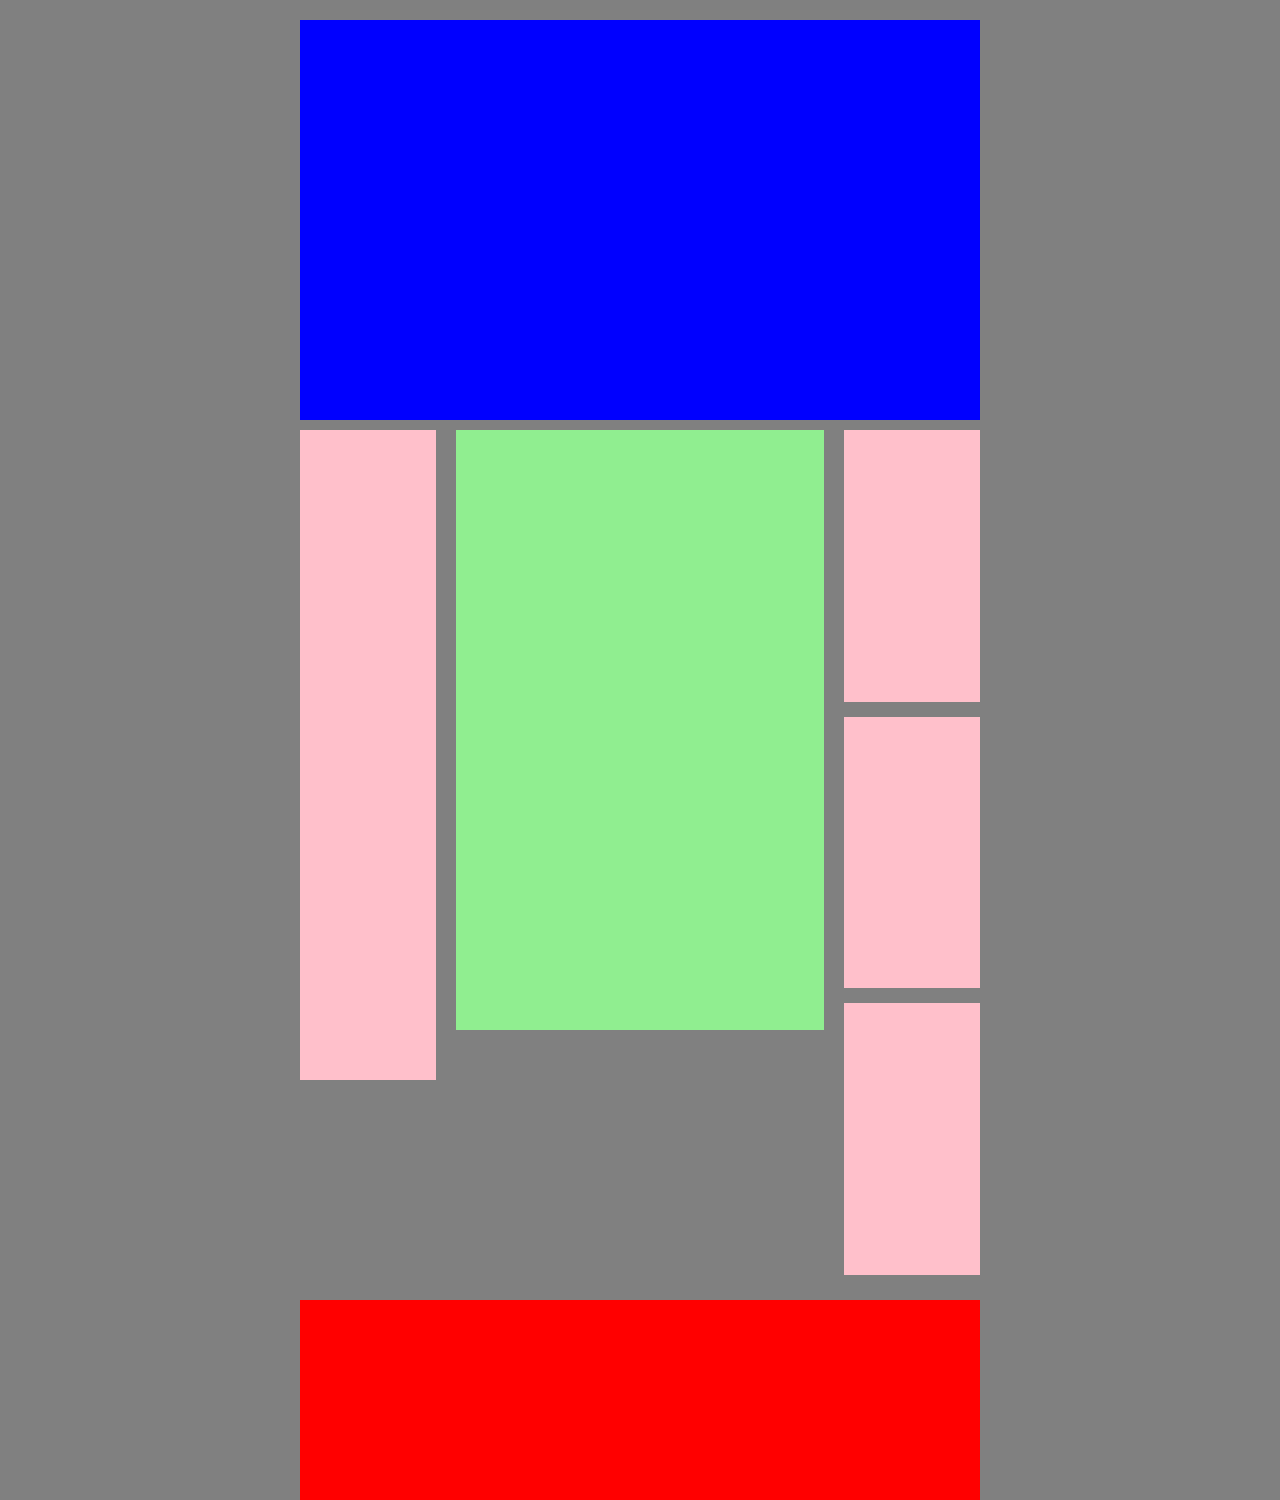
<file: index.html>
<!DOCTYPE html>
<html lang="en">
<head>
	<meta charset="UTF-8">
	<meta name="viewport" content="width=device-width, initial-scale=1.0">
	<meta http-equiv="X-UA-Compatible" content="ie=edge">
	<link rel="icon" type="image/png" sizes="16x16" href="img/icon.png">
	<link rel="stylesheet" href="css/style.css">
	<title>Struttura-wp</title>
</head>
<body>


	<!-- contenitore -->
	<div class="container">
		<!-- intestazione -->
		<header>

		</header>
		<!-- /intestazione -->
		<!-- parte centrale -->
		<main class="clearfix">
			<!-- col-left -->
			<aside class="col-left float-left">

			</aside>
			<!-- /col-left -->
			<!-- corpo principale -->
			<section class="corpo-principale float-left">

			</section>
			<!-- /corpo principale -->
			<!-- col-right -->
			<aside class="col-right float-left">
				<div class="widget"></div>
				<div class="widget"></div>
				<div class="widget"></div>
			</aside>
			<!-- /col-right -->
		</main>
		<!-- /parte centrale -->
		<!-- fondo pagina -->
		<footer>
			
		</footer>
		<!-- /fondo pagina -->
	</div>
	<!-- /contenitore -->


</body>
</html>
</file>
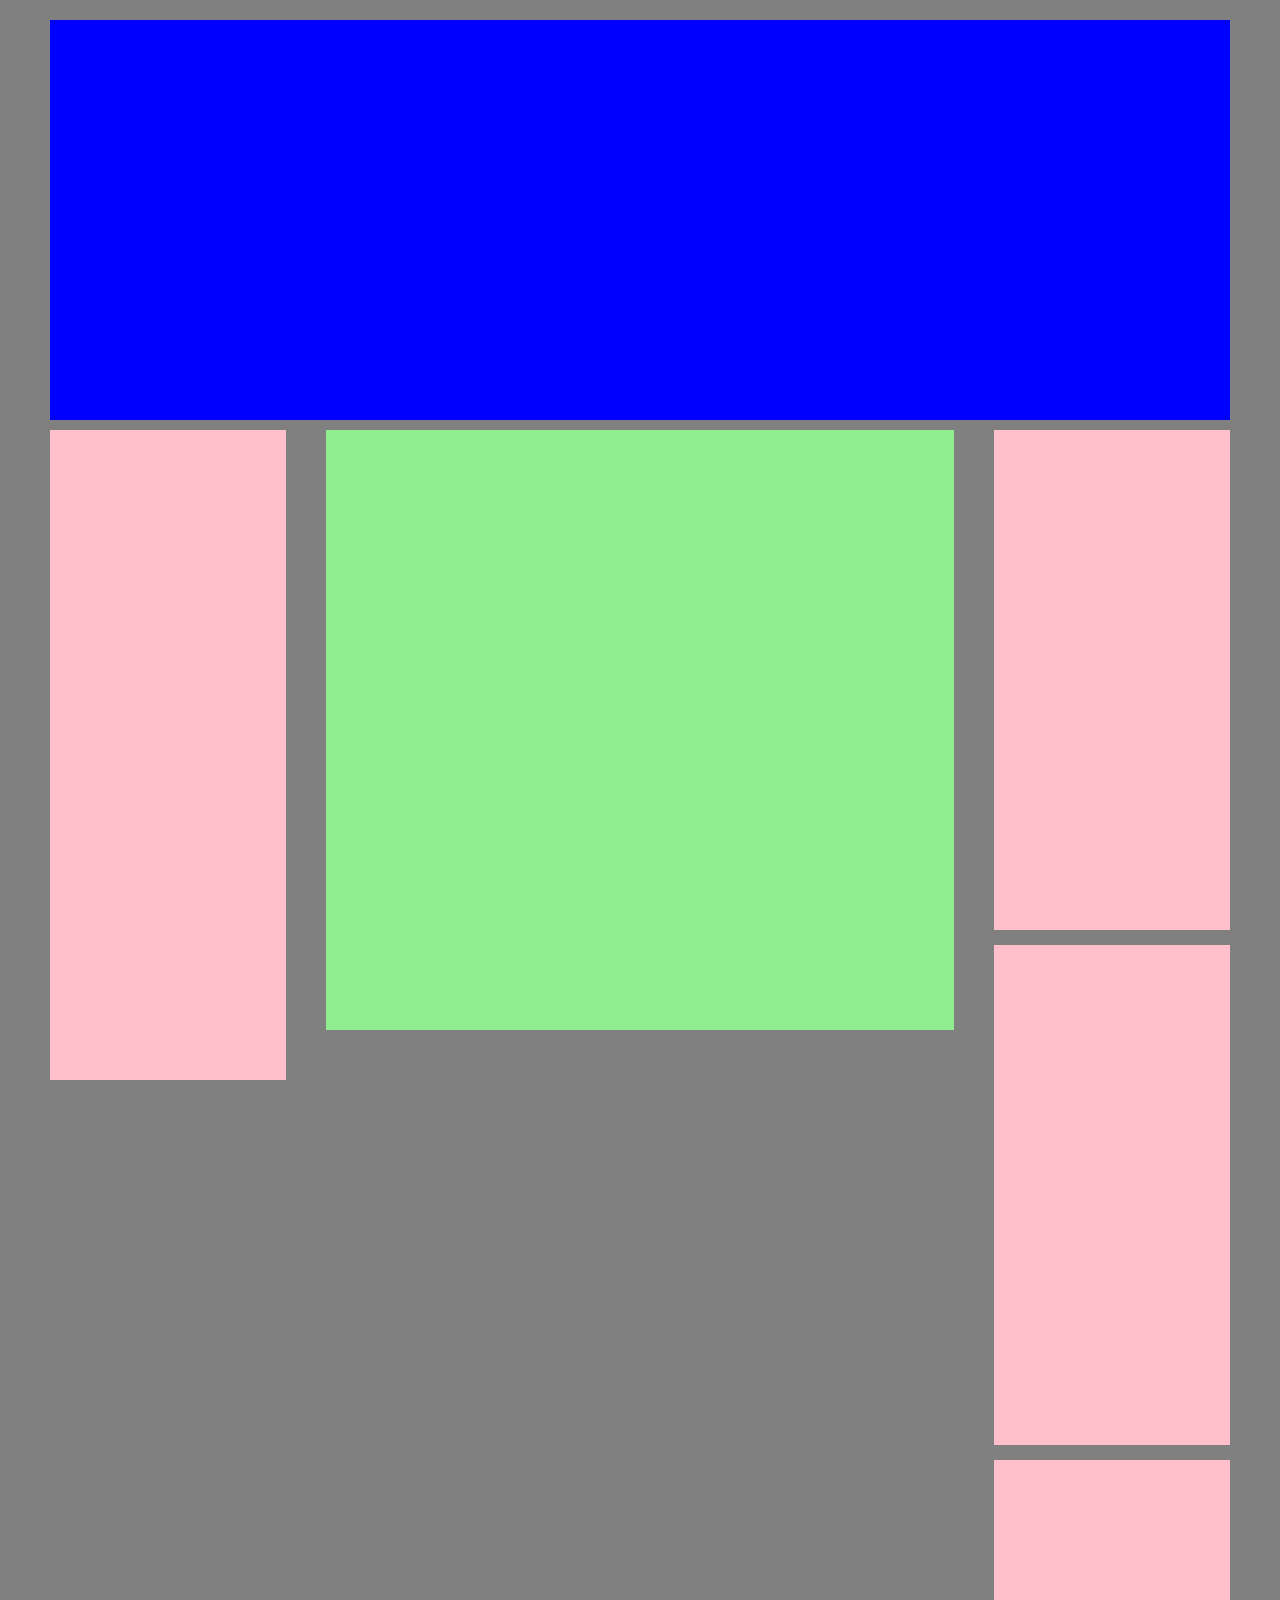
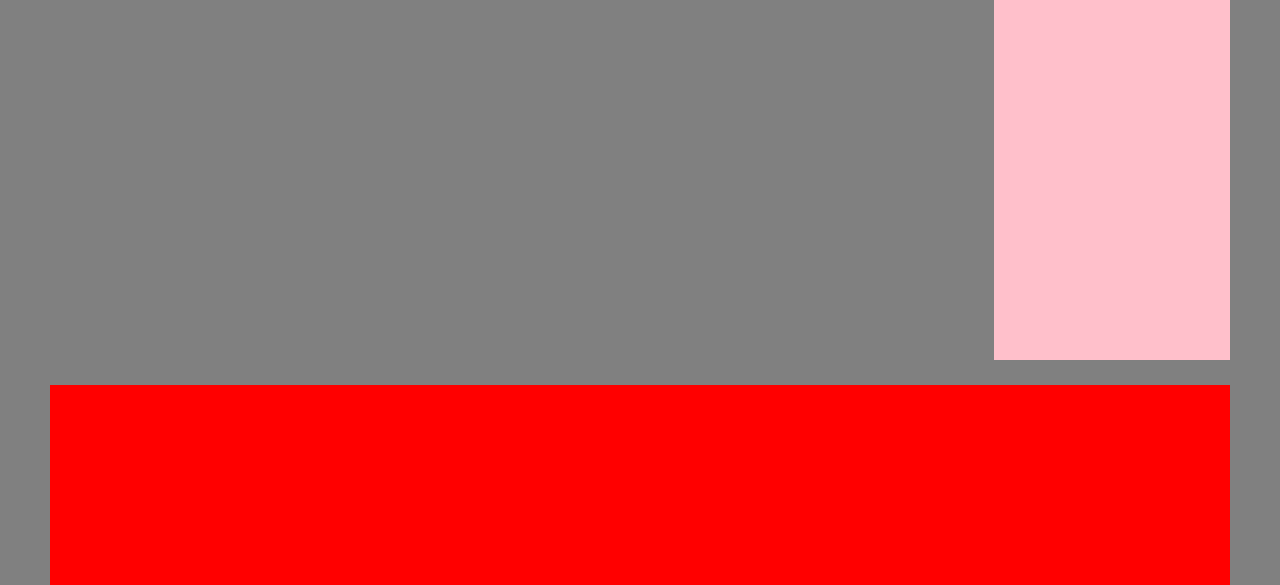
<file: esercizio-blocchi-colorati/index.html>
<!DOCTYPE html>
<html lang="en">
<head>
	<meta charset="UTF-8">
	<meta name="viewport" content="width=device-width, initial-scale=1.0">
	<meta http-equiv="X-UA-Compatible" content="ie=edge">
	<link rel="icon" type="image/png" sizes="16x16" href="img/icon.png">
	<link rel="stylesheet" href="css/style.css">
	<title>Struttura-wp</title>
</head>
<body>


	<!-- contenitore -->
	<div class="container">
		<!-- intestazione -->
		<header>

		</header>
		<!-- /intestazione -->
		<!-- parte centrale -->
		<main class="clearfix">
			<!-- col-left -->
			<aside class="col-left float-left">

			</aside>
			<!-- /col-left -->
			<!-- corpo principale -->
			<section class="corpo-principale float-left">

			</section>
			<!-- /corpo principale -->
			<!-- col-right -->
			<aside class="col-right float-left">
				<div class="widget"></div>
				<div class="widget"></div>
				<div class="widget"></div>
			</aside>
			<!-- /col-right -->
		</main>
		<!-- /parte centrale -->
		<!-- fondo pagina -->
		<footer>

		</footer>
		<!-- /fondo pagina -->
	</div>
	<!-- /contenitore -->


</body>
</html>
</file>
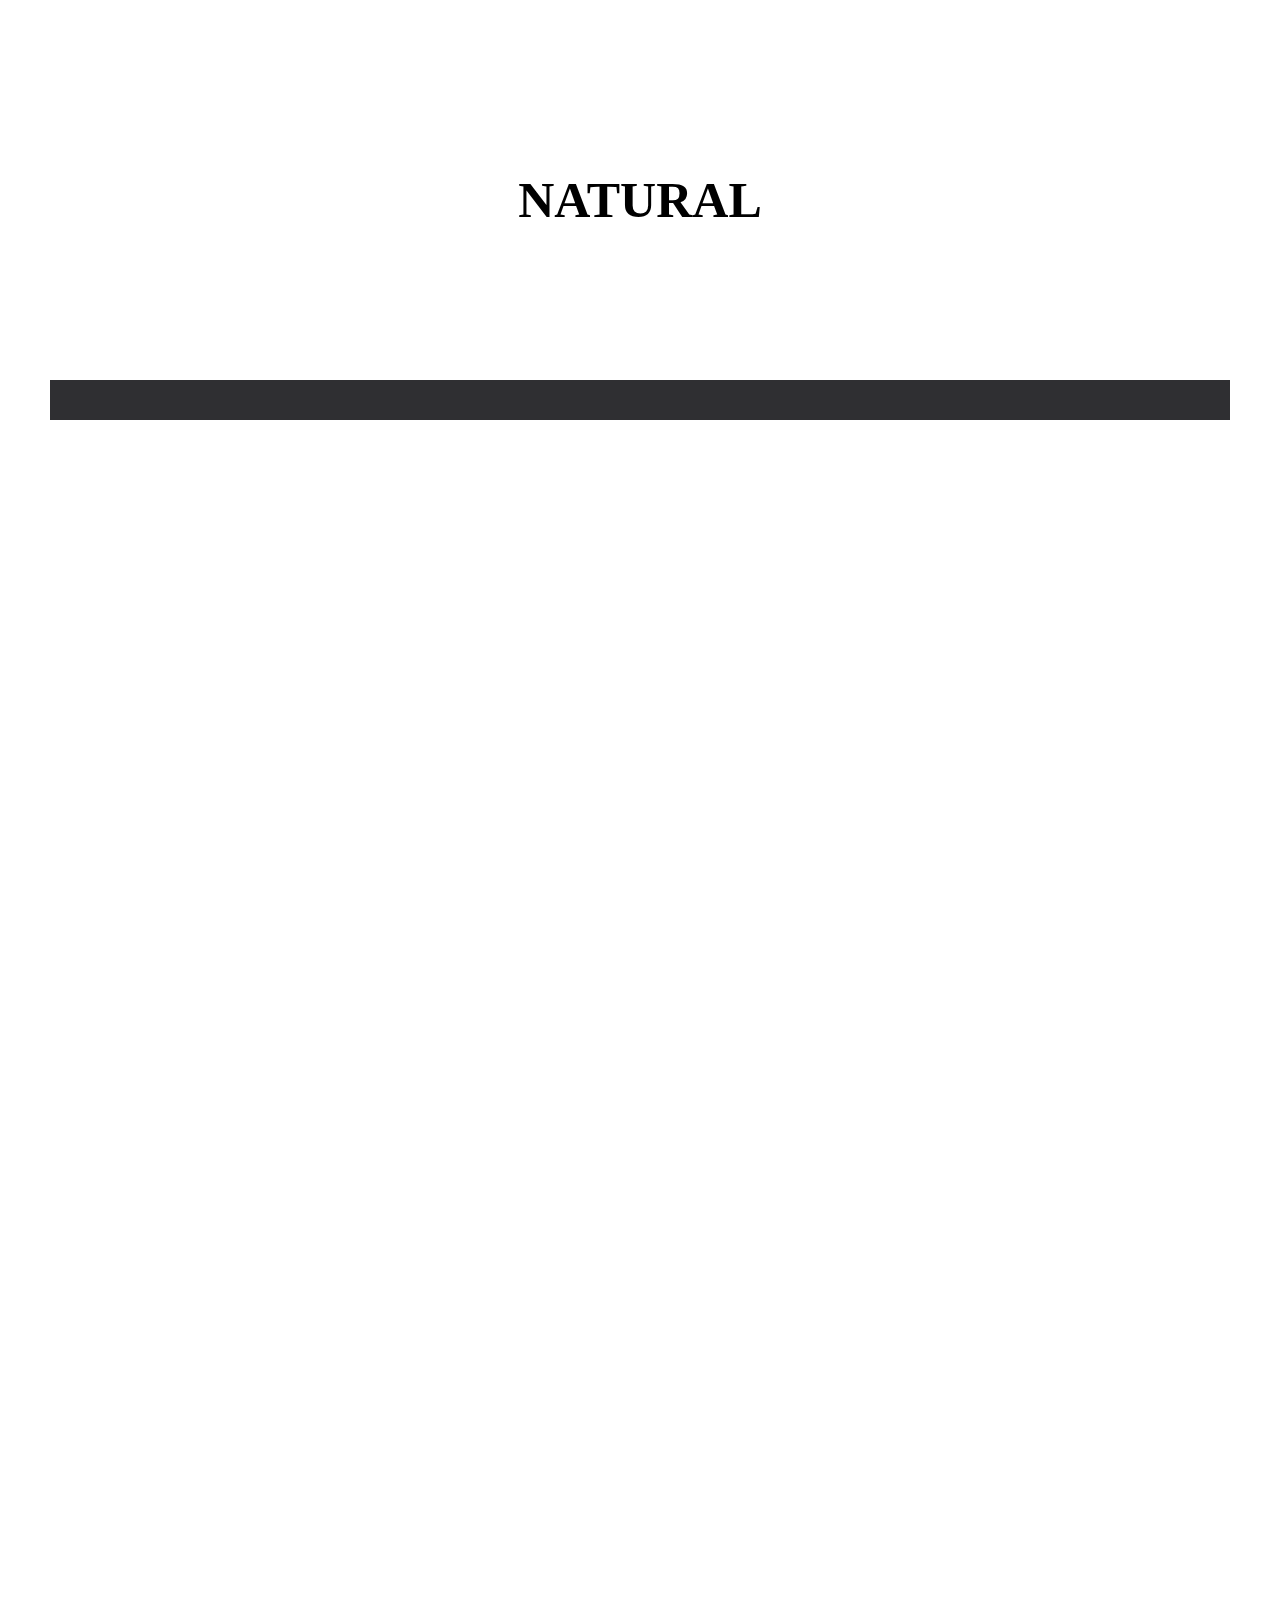
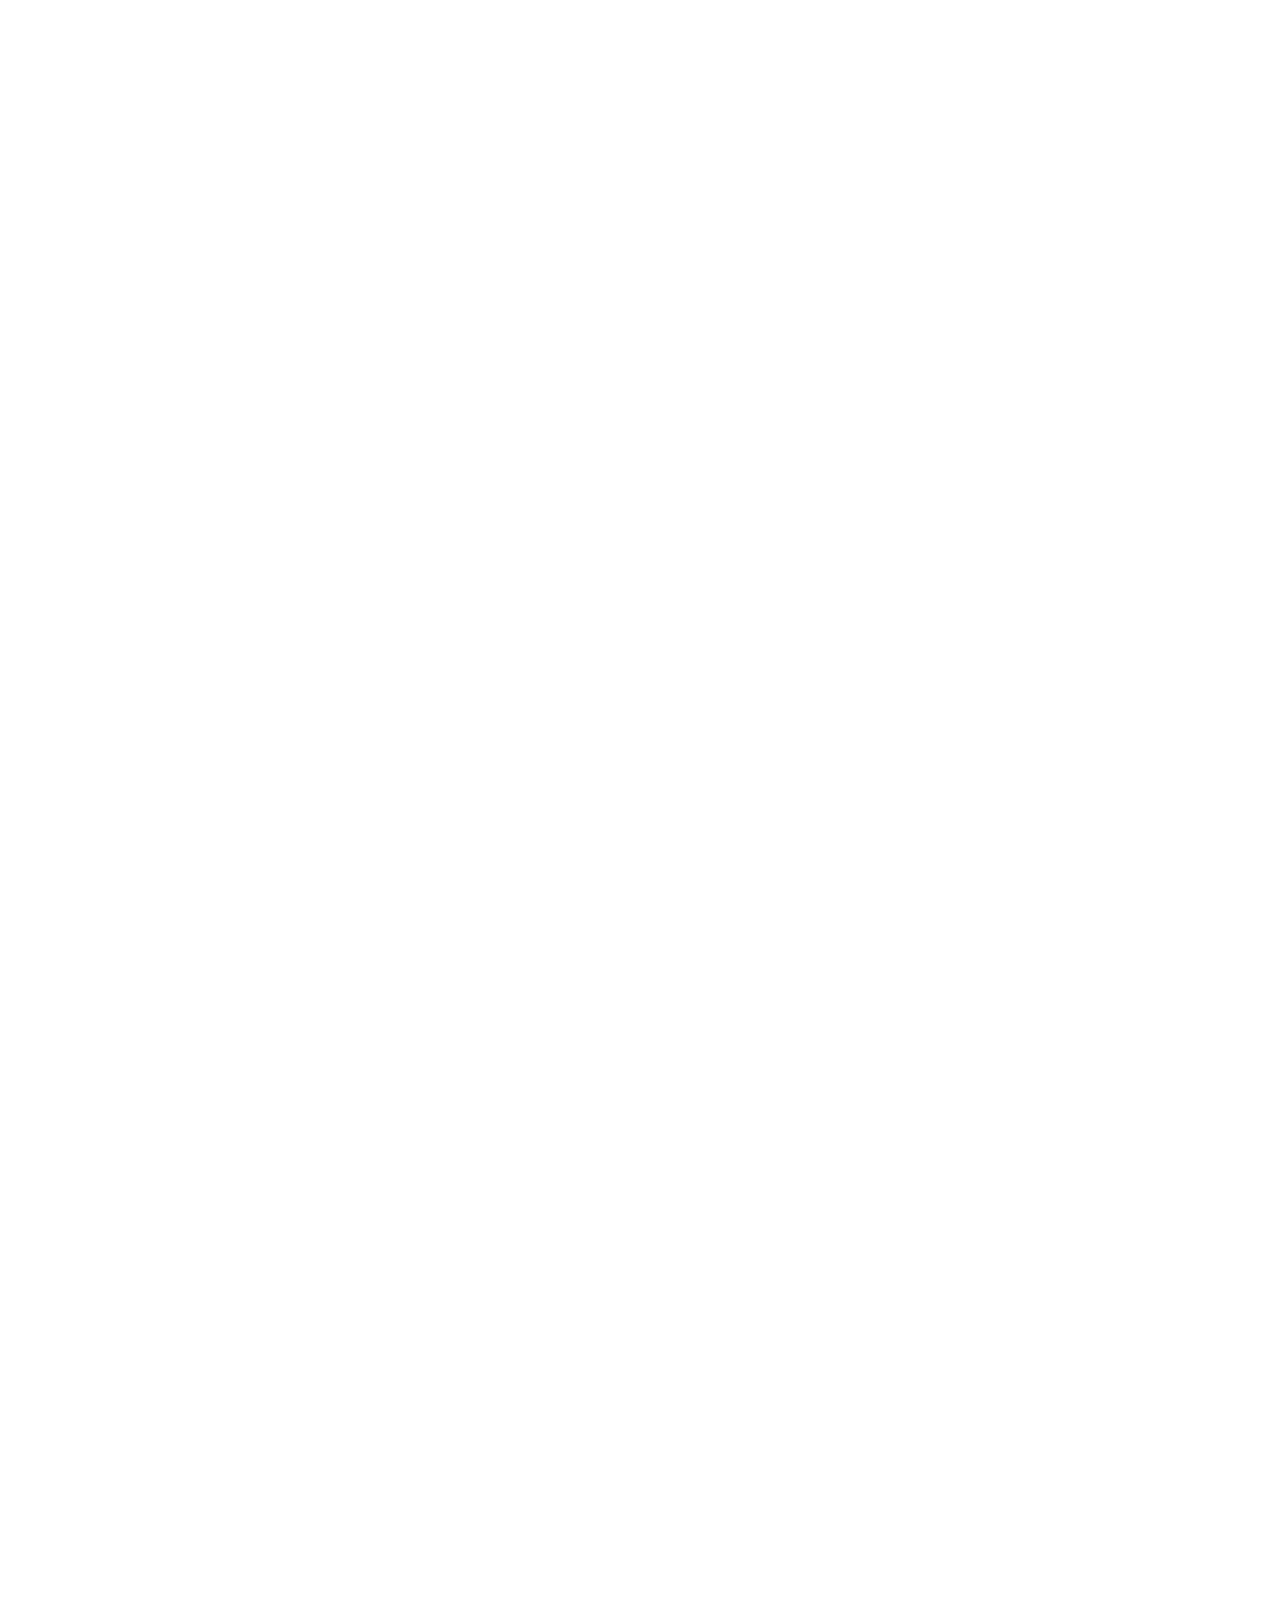
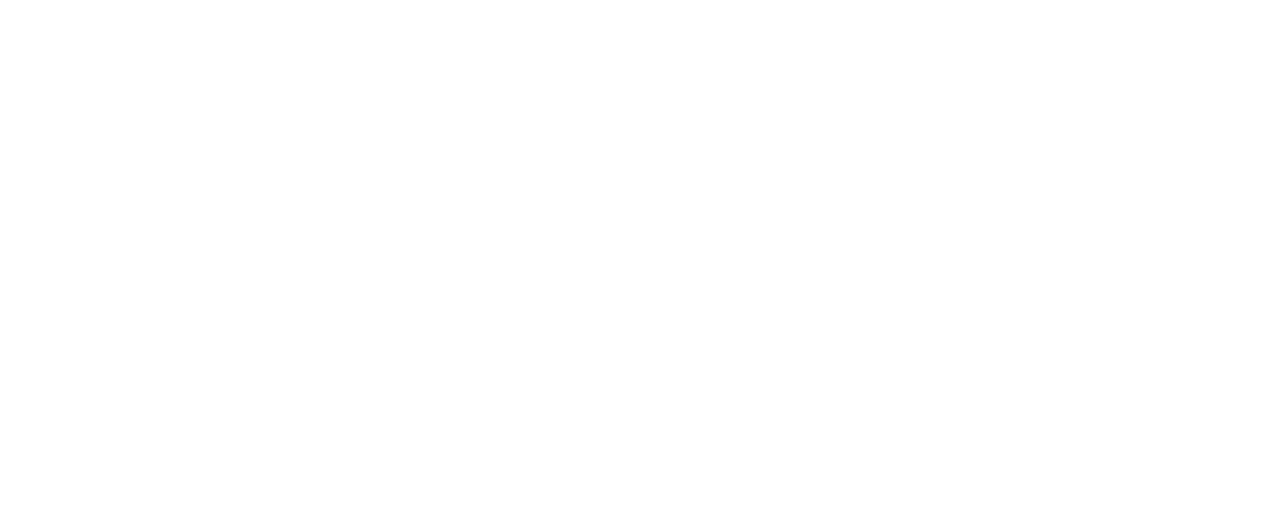
<file: esercizio-personalizzato/index.html>
<!DOCTYPE html>
<html lang="en">
<head>
	<meta charset="UTF-8">
	<meta name="viewport" content="width=device-width, initial-scale=1.0">
	<meta http-equiv="X-UA-Compatible" content="ie=edge">
	<link rel="icon" type="image/png" sizes="16x16" href="img/icon.png">
	<link rel="stylesheet" href="https://cdnjs.cloudflare.com/ajax/libs/font-awesome/5.15.1/css/all.min.css">
	<link rel="stylesheet" href="css/style.css">
	<title>Struttura-wp</title>
</head>
<body>


	<!-- contenitore -->
	<div class="container">
		<!-- intestazione -->
		<header>
			<div class="titolo">
				<h1>Natural</h1>
			</div>
			<div class="toolbar clearfix">
				<ul class="ul-toolbar">
					<li class="li-toolbar float-left">
						<a class="tool" href="#">home</a>
					</li>
					<li class="li-toolbar float-left">
						<a class="tool" href="#">about</a>
					</li>
					<li class="li-toolbar float-left">
						<a class="tool" href="#">page tamplate</a>
					</li>
					<li class="li-toolbar float-left">
						<a class="tool" href="#">features</a>
					</li>
					<li class="li-toolbar float-left">
						<a class="tool" href="#">blog</a>
					</li>
					<li class="li-toolbar float-left">
						<a class="tool" href="#">contact</a>
					</li>
				</ul>
			</div>
		</header>
		<!-- /intestazione -->
		<!-- parte centrale -->
		<main class="clearfix">
			<!-- col-left -->
			<aside class="col-left float-left">

			</aside>
			<!-- /col-left -->
			<!-- corpo principale -->
			<section class="corpo-principale float-left">

			</section>
			<!-- /corpo principale -->
			<!-- col-right -->
			<aside class="col-right float-left">
				<div class="widget"></div>
				<div class="widget"></div>
				<div class="widget"></div>
				<div class="widget"></div>
				<div class="widget"></div>
				<div class="widget"></div>
			</aside>
			<!-- /col-right -->
		</main>
		<!-- /parte centrale -->
		<!-- fondo pagina -->
		<footer>

		</footer>
		<!-- /fondo pagina -->
	</div>
	<!-- /contenitore -->


</body>
</html>
</file>
<file: css/style.css>
* {
	margin: 0;
	padding: 0;
	box-sizing: border-box;
}

body {
	background-color: grey;
}

/* regola che si usa quando ho elementi float */
.clearfix::after {
	content: '';
	display: table;
	clear: both;
}

/* tutti i float left */
.float-left {
	float: left;
}

/* contenitore */
.container {
	width: 100%;
	height: 100vh;
	padding: 20px 300px;
}

/* intestazione */
header {
	height: 400px;
	background-color: blue;
}

/* parte centrale */
main {
	height: 100%;
	margin: 10px 0;
}

main .col-left {
	width: 20%;
	height: 650px;
	background-color: pink;
}

main .corpo-principale {
	width: calc(60% - 40px);
	height: 600px;
	background-color: lightgreen;
	margin: 0 20px;
}

main .col-right {
	width: 20%;
	height: 100%;
}

main .col-right .widget {
	height: calc(100% / 3 - 15px);
	background-color: pink;
	margin-bottom: 15px;
}

/* fondo pagina */
footer {
	height: 200px;
	background-color: red;
	margin-bottom: 10px;
}
</file>
<file: esercizio-blocchi-colorati/css/style.css>
* {
	margin: 0;
	padding: 0;
	box-sizing: border-box;
}

body {
	background-color: grey;
}

/* regola che si usa quando ho elementi float */
.clearfix::after {
	content: '';
	display: table;
	clear: both;
}

/* tutti i float left */
.float-left {
	float: left;
}

/* contenitore */
.container {
	width: 100%;
	height: 100vh;
	padding: 20px 50px;
}

/* intestazione */
header {
	height: 400px;
	background-color: blue;
}

/* parte centrale */
main {
	margin: 10px 0;
}

main .col-left {
	width: 20%;
	height: 650px;
	background-color: pink;
}

main .corpo-principale {
	width: calc(60% - 80px);
	height: 600px;
	background-color: lightgreen;
	margin: 0 40px;
}

main .col-right {
	width: 20%;
}
main .col-right .widget {
	height: 500px;
	background-color: pink;
	margin-bottom: 15px;
}

/* fondo pagina */
footer {
	height: 200px;
	background-color: red;
	margin-bottom: 10px;
}
</file>
<file: esercizio-personalizzato/css/style.css>
* {
	margin: 0;
	padding: 0;
	box-sizing: border-box;
}

body {
	background-image: url('https://cdn.pixabay.com/photo/2016/11/29/01/54/wood-1866667_960_720.jpg');
	background-size: cover;
}

/* regola che si usa quando ho elementi float */
.clearfix::after {
	content: '';
	display: table;
	clear: both;
}

/* tutti i float left */
.float-left {
	float: left;
}

/* contenitore */
.container {
	width: 100%;
	height: 100vh;
	padding: 20px 50px;
}

/* intestazione */
header {
	height: 400px;
}

.titolo {
	height: 90%;
	background-image: url('https://cdn.pixabay.com/photo/2016/07/22/16/29/fog-1535201_960_720.jpg');
	background-repeat: no-repeat;
	background-size: cover;
	background-position: right;
	border: 5px solid white;
	position: relative;
}

.titolo h1 {
	position: absolute;
	top: 50%;
	left: 50%;
	transform: translate(-50%, -50%);
	text-transform: uppercase;
	font-size: 50px;
	border: 3px solid white;
	padding: 10px;
}


.toolbar {
	height: 10%;
	background-color: rgb(47, 47, 50);
	position: relative;
}

.ul-toolbar {
	list-style: none;
	position: absolute;
	left: 50%;
	top: 50%;
	transform: translate(-50%, -50%);
}

.li-toolbar {
	padding: 20px;
	text-transform: uppercase;
	font-size: 15px;
}

.tool {
	text-decoration: none;
	color: white;
	padding: 10px;
}
.tool:hover {
	background-color: grey;
}

/* parte centrale */
main {
	margin: 10px 0;
}

main .col-left {
	width: 20%;
	height: 650px;
	background-color: white;
}

main .corpo-principale {
	width: calc(60% - 80px);
	height: 600px;
	background-color: white;
	margin: 0 40px;
}

main .col-right {
	width: 20%;
}

main .col-right .widget {
	height: 500px;
	background-color: white;
	margin-bottom: 15px;
}

/* fondo pagina */
footer {
	height: 200px;
	background-color: white;
	margin-bottom: 10px;
}
</file>
